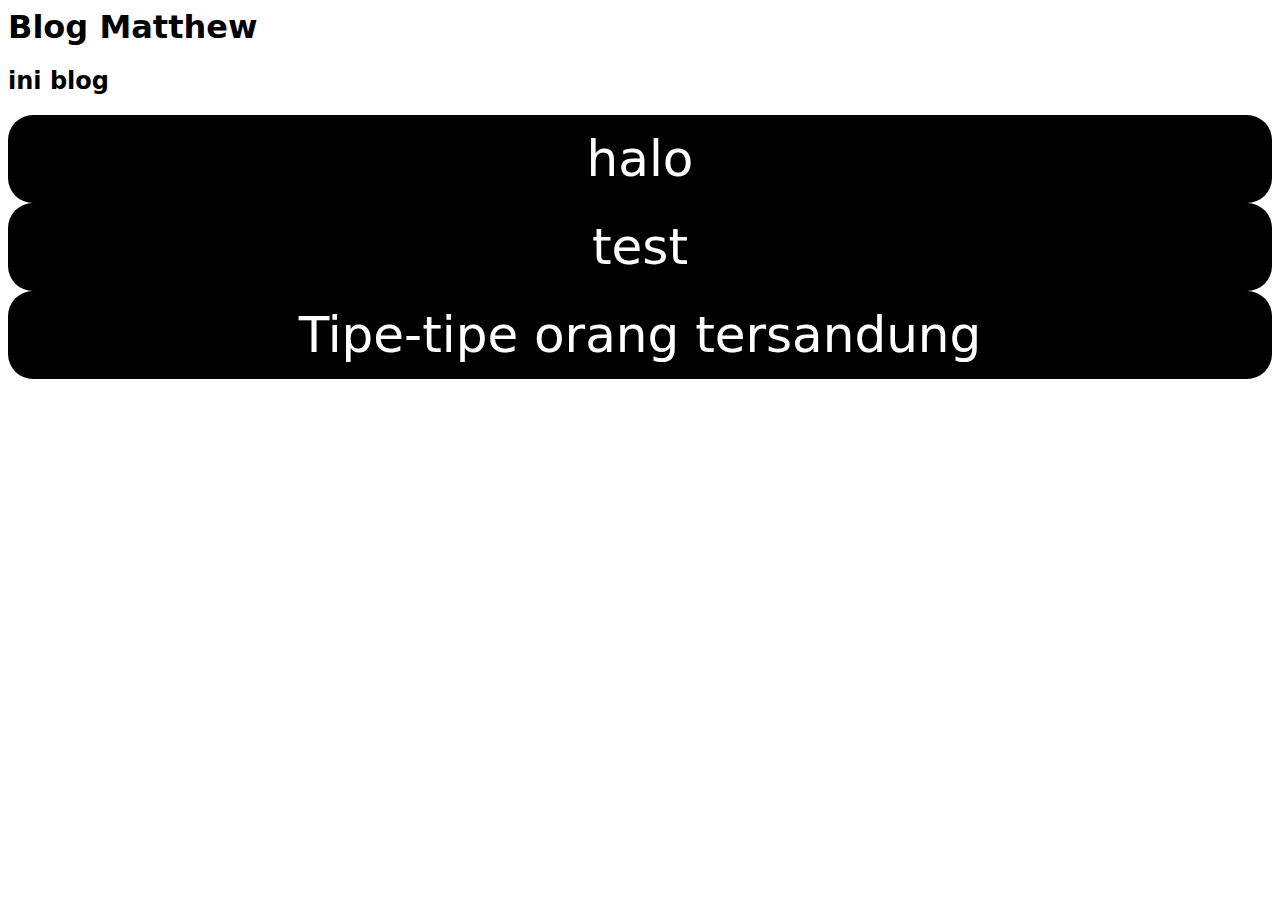
<file: index.html>
<!DOCTYPE html lang="id">
<html>
  <head>
    <title>Blog Matthew</title>
    <link rel="stylesheet" type="text/css" href="index.css">
  </head>
  <body>
    <h1>Blog Matthew</h1>
    <h2>ini blog</h2>
    <a class="article" href="./articles/241221.html">halo</a>
    <a class="article" href="./sandbox/test/test.html">test</a>
    <a class="article" href="./articles/261221.html">Tipe-tipe orang tersandung</a>
    <!--<p>-ae gaes trimakasih buat lo semua *******, gua masih stay di sini ******. gua video *******, gua video ini. gua mau ngupload, ini semua masih stay di sini. ada akma, ada rizki rizki ******* ini. gua sangat-sangat trimakasih sama lo semua yang *******, karna elo itu ****** ya emang, emang lu ****** itu ini, ******. jadi gini, anda tau *****? samlekom, mamang ******* kau. mana ****** lu ****** ****** ****** ****** ****** ****** ****** ****** ******, ******, *******! ******* semua ******, gua ramean di sini ******. noh ada si ****** itu, semua ada di sini semua. ih bini gua itu cantik banget wess aaaaahh ****** bini gua. okeh, ya, *suara gabut*. aku ingin ****** yang gede bange-</p>-->
  </body>
</html>
</file>
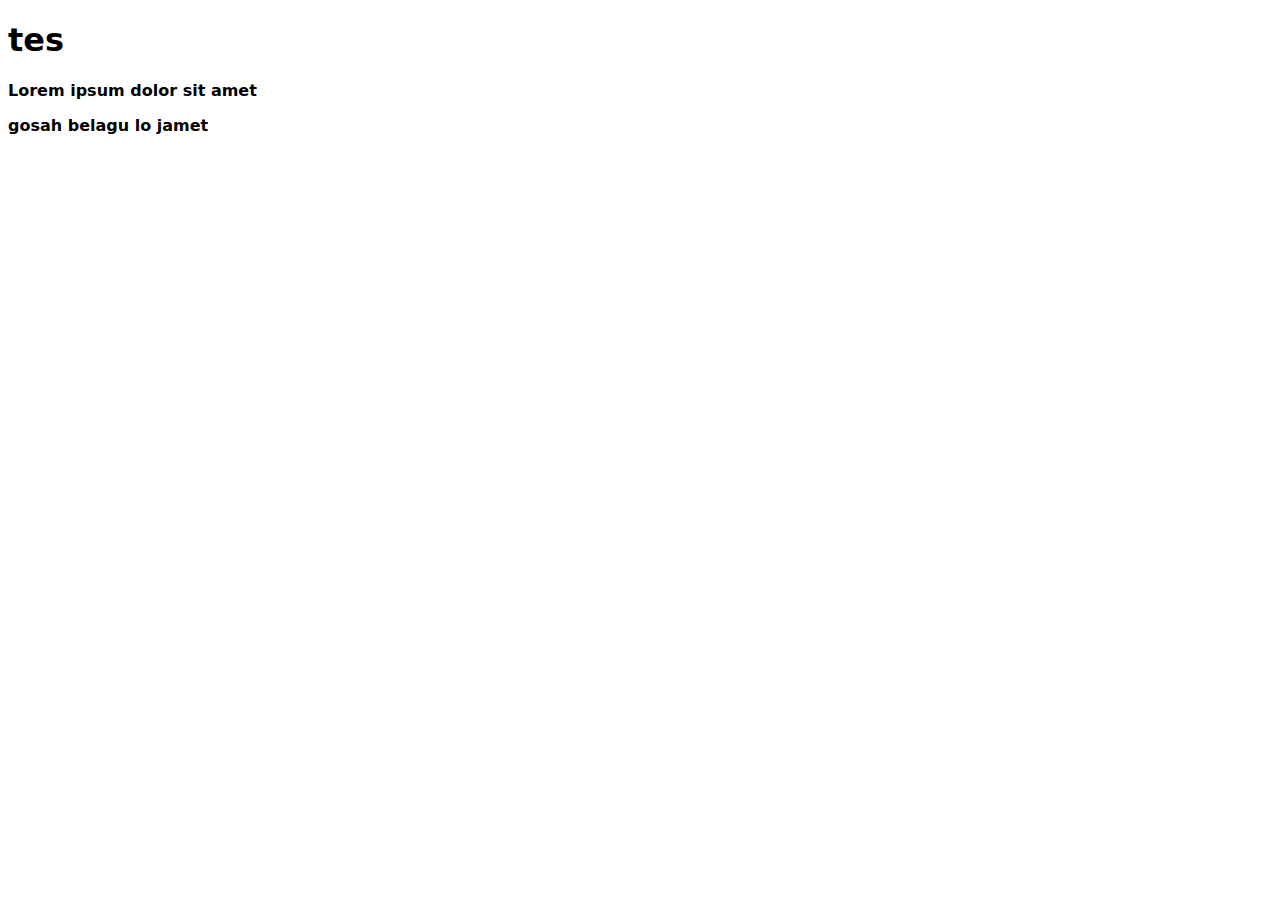
<file: articles/241221.html>
<!DOCTYPE html>
<html>
  <head>
    <title>ini judul</title>
    <link rel="stylesheet" type="text/css" href="../index.css">
  </head>
  <body>
    <h1>tes</h1>
    <p>Lorem ipsum dolor sit amet</p>
    <p>gosah belagu lo jamet</p>
  </body>
</html>
</file>
<file: index.css>
body
{
  font-family : system-ui, sans-serif;
}

p
{
  font-weight: 550;
}

/*h1
{
  font-family : Verdana, sans-serif;
  text-align : center;
}*/

/*.tombol
{
  font-family : sans-serif;
  border-radius : 25px;
  background : #000000;
  color : #ffffff;
  width : 100px;
  height : 40px;
  display : block grid;
  text-align : center;
  text-decoration : none;
  vertical-align : middle;
  padding-top : 0px;
  padding-bottom : 0px;
  margin-top : 10px;
}*/

.article
{
  background-color: #000000;
  border-radius: 25px;
  color: #ffffff;
  padding: 15px 20px/* 30px*/;
  text-align: center;
  text-decoration: none;
  display: grid;
  font-size: 50px/*20px*/;
}
</file>
